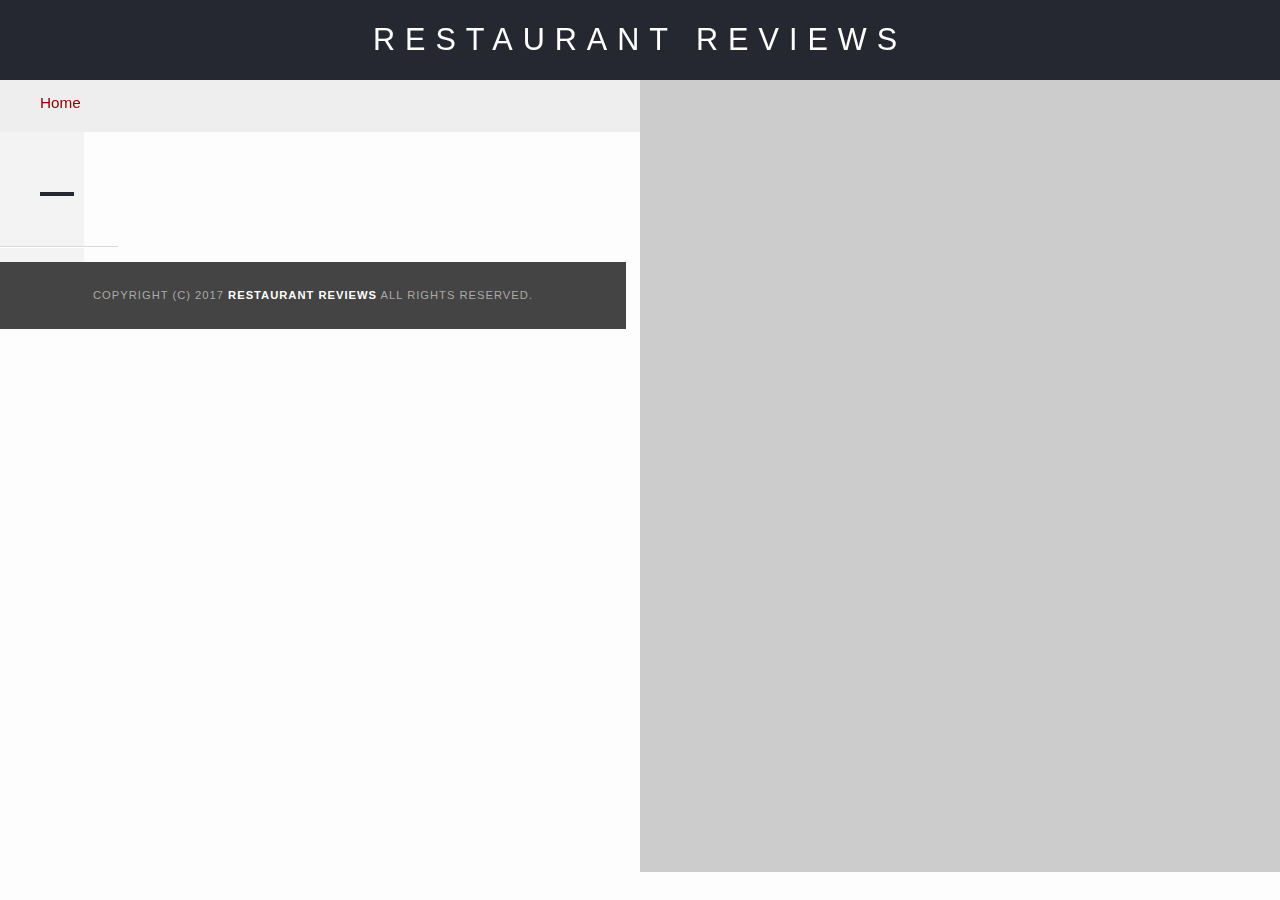
<file: restaurant.html>
<!DOCTYPE html>
<html lang="en">

<head>
  <!-- Normalize.css for better cross-browser consistency -->
  <link rel="stylesheet" src="//normalize-css.googlecode.com/svn/trunk/normalize.css" />
  <!-- Main CSS file -->
  <link rel="stylesheet" href="css/styles.css" type="text/css">
  <meta name="viewport" content="width=device-width, initial-scale=1">
  <title>Restaurant Info</title>
</head>

<body class="inside">
  <!-- Beginning header -->
  <header>
    <!-- Beginning nav -->
    <nav>
      <h1><a href="/">Restaurant Reviews</a></h1>
    </nav>
    <!-- Beginning breadcrumb -->
    <ul id="breadcrumb" aria-label="Breadcrumb" role="navigation">
      <li><a href="/">Home</a></li>
    </ul>
    <!-- End breadcrumb -->
    <!-- End nav -->
  </header>
  <!-- End header -->

  <!-- Beginning main -->
  <main id="maincontent">
    <!-- Beginning map -->
    <section id="map-container" aria-label="Map of restaurants" role="application">
      <div id="map"></div>
    </section>
    <!-- End map -->
    <!-- Beginning restaurant -->
    <section id="restaurant-container" tabindex="0" aria-label="Restaurant Information">
      <h2 id="restaurant-name" tabindex="0"></h2>
      <img id="restaurant-img" tabindex="0">
      <p id="restaurant-cuisine" tabindex="0"></p>
      <p id="restaurant-address" tabindex="0"></p>
      <table id="restaurant-hours" tabindex="0"></table>
    </section>
    <!-- end restaurant -->
    <!-- Beginning reviews -->
    <section id="reviews-container">
      <ul id="reviews-list" tabindex="0"></ul>
    </section>
    <!-- End reviews -->
  </main>
  <!-- End main -->

  <!-- Beginning footer -->
  <footer id="footer">
    Copyright (c) 2017 <a href="/"><strong>Restaurant Reviews</strong></a> All Rights Reserved.
  </footer>
  <!-- End footer -->

  <!-- Beginning scripts -->
  <!-- Database helpers -->
  <script type="text/javascript" src="js/dbhelper.js"></script>
  <!-- Service Worker -->
  <script type="application/javascript" charset="utf-8" src="js/sw_register.js"></script>
  <!-- Main javascript file -->
  <script type="text/javascript" src="js/restaurant_info.js"></script>
  <!-- Google Maps -->
  <script async defer src="https://maps.googleapis.com/maps/api/js?key=AIzaSyAYb1WQLh2JaKpVrdZegH69tVAI2LH9gNs&libraries=places&callback=initMap"></script>
  <!-- End scripts -->

</body>

</html>
</file>
<file: css/styles.css>
@charset "utf-8";
/* CSS Document */

body,td,th,p{
  font-family: Arial, Helvetica, sans-serif;
  font-size: 14px;
  color: #333;
  line-height: 1.5;
}
body {
  background-color: #fdfdfd;
  margin: 0;
  position:relative;
}
ul, li {
  font-family: Arial, Helvetica, sans-serif;
  font-size: 1.0em;
  color: #333;
}
a {
  color: #fff;
  text-decoration: none;
}
a:hover, a:focus {
  color: rgb(127,255,0);
  text-decoration: none;
}
a img{
  border: none 0px #fff;
}
h1, h2, h3, h4, h5, h6 {
  font-family: Arial, Helvetica, sans-serif;
  margin: 0 0 20px;
}
article, aside, canvas, details, figcaption, figure, footer, header, hgroup, menu, nav, section {
  display: block;
}
#maincontent {
  background-color: #f3f3f3;
  min-height: 100%;
}
#footer {
  background-color: #444;
  color: #aaa;
  font-size: 0.8em;
  letter-spacing: 1px;
  padding: 25px;
  text-align: center;
  text-transform: uppercase;
}
/* ====================== Navigation ====================== */
nav {
  display: flex;
  width: 100%;
  height: 80px;
  background-color: #252831;
  text-align:center;
  align-items: center;
}
nav h1 {
  margin: auto;
}
nav h1 a {
  color: #fff;
  font-size: calc(0.45em + 2vmin);
  font-weight: 200;
  letter-spacing: 10px;
  text-transform: uppercase;
}
#breadcrumb {
    padding: 10px 40px 16px;
    list-style: none;
    background-color: #eee;
    font-size: 17px;
    margin: 0;
}

/* Display list items side by side */
#breadcrumb li {
    display: inline;
    font-size: 0.9em;
}

/* Add a slash symbol (/) before/behind each list item */
#breadcrumb li+li:before {
    padding: 8px;
    color: black;
    content: "/\00a0";
}

/* Add a color to all links inside the list */
#breadcrumb li a {
    color: darkred;
    text-decoration: none;
}

/* Add a color on mouse-over */
#breadcrumb li a:hover {
    color: #01447e;
    text-decoration: underline;
}
/* ====================== Map ====================== */
#map {
  height: 400px;
  width: 100%;
  background-color: #ccc;
}
/* ====================== Restaurant Filtering ====================== */
.filter-options {
  display: flex;
  flex-direction: column;
  padding: 10px 0 3px;
  text-align: center;
  align-items: center;
  width: 100%;
  height: auto;
  background-color: #36839a;
}
.filter-options h2 {
  color: white;
  font-size: 1rem;
  font-weight: normal;
  line-height: 1;
  margin: 0 20px;
}
.filter-options select {
  background-color: white;
  border: 1px solid #fff;
  font-family: Arial,sans-serif;
  font-size: 1.1em;
  height: 35px;
  letter-spacing: 0;
  margin: 10px;
  padding: 0 10px;
  width: 200px;
}

/* ====================== Restaurant Listing ====================== */
#restaurants-list {
  display: flex;
  flex-wrap: wrap;
  align-items: center;
  justify-content: center;
  background-color: #f3f3f3;
  list-style: outside none none;
  margin: 0;
  padding: 30px 15px 60px;
  text-align: center;
}
#restaurants-list li {
  display: flex;
  flex-direction: column;
  background-color: #fff;
  border: 2px solid #ccc;
  font-family: Arial,sans-serif;
  margin: 15px;
  min-height: 380px;
  padding: 0 0 15px;
  text-align: left;
  max-width: 85%;
}
#restaurants-list .restaurant-img {
  background-color: #ccc;
  display: block;
  margin: 0;
  max-width: 100%;
  min-height: auto;
  min-width: 100%;
}
#restaurants-list li h1 {
  color: darkred;
  font-family: Arial,sans-serif;
  font-size: 1.3em;
  font-weight: 200;
  letter-spacing: 0;
  line-height: 1.3;
  margin: 20px 0 10px;
  text-transform: uppercase;
  padding: 0 20px;
  height: 25px;
}
#restaurants-list p {
  font-size: 1.1em;
  margin: 0;
  padding: 0 20px;
  width: 55%;
}
#restaurants-list li a {
  background-color: darkred;
  border-bottom: 3px solid #eee;
  color: #fff;
  display: inline-block;
  font-size: 1.0em;
  margin: 15px 0 0;
  padding: 10px 42px 10px;
  text-align: center;
  text-decoration: none;
  text-transform: uppercase;
}

/* ====================== Restaurant Details ====================== */
.inside {
  display: flex;
  flex-direction: row;
  flex-flow: wrap;
  width: 100%;
}
.inside header {
  width: 100%;
}
.inside #map-container {
  position: relative;
  width: 100%;
  height: 270px;
}
.inside #map {
  background-color: #ccc;
  height: 100%;
  width: 100%;
}
#resraurant-container {
  position: relative;
  width: 100%;
}
#restaurant-name {
  color: darkred;
  font-family: Arial,sans-serif;
  font-size: 2.0em;
  font-weight: 200;
  letter-spacing: 0;
  margin: 15px 0 30px;
  text-transform: uppercase;
  line-height: 1.1;
}
#restaurant-img {
  width: 100%;
}
#restaurant-address {
  font-size: 1.2em;
  margin: 10px 0px;
}
#restaurant-cuisine {
  background-color: #252831;
  color: #fff;
  font-size: 1.2em;
  font-weight: 300;
  letter-spacing: 10px;
  margin: 0 0 20px;
  padding: 2px 0;
  text-align: center;
  text-transform: uppercase;
}
#restaurant-container, #reviews-container {
  border-bottom: 1px solid #d9d9d9;
  border-top: 1px solid #fff;
  padding: 40px 30px;
}
#reviews-container {
  padding: 30px 40px 80px;
}
#reviews-container h2 {
  color: darkred;
  font-size: 2.4em;
  font-weight: 300;
  letter-spacing: -1px;
  padding-bottom: 1px;
}
#reviews-list {
  margin: 0;
  padding: 0;
}
#reviews-list li {
  background-color: #fff;
    border: 2px solid #f3f3f3;
  display: block;
  list-style-type: none;
  margin: 0 0 30px;
  overflow: hidden;
  padding: 20px 20px;
  position: relative;
}
#reviews-list li p {
  margin: 0 0 10px;
}
#reviews-list li p:nth-child(1) {
  width: 50%;
  font-size: 1.2em;
  display: inline-block;
  line-height: 1;
}
#reviews-list li p:nth-child(2) {
  width: 50%;
  display: inline-block;
  font-size: 0.9em;
  text-align: right;
  line-height: 1;
}
#reviews-list li p:nth-child(3) {
  color: darkred;
  text-align: right;
}
#restaurant-hours td {
  color: #666;
}
.inside #footer {
  width: 100%;
}

/* ====================== Media Queries ====================== */

@media (min-width: 458px) {
  .filter-options {
    text-align: left;
  }
}

@media (min-width: 640px) and (max-width: 929px){
  #restaurants-list li {
    max-width: 42%;
  }
  #restaurants-list li h1 {
    height: 35px;
  }
}

@media (min-width: 930px) {
  #restaurants-list li {
    max-width: 30%;
  }
  #restaurants-list p {
    width: 66%;
  }  
  #restaurants-list li h1 {
    height: 41px;
  }

  .inside header {
    position: fixed;
    top: 0;
    width: 100%;
    z-index: 1000;
  }
  .inside #map-container {
    background: blue none repeat scroll 0 0;
    height: 88%;
    position: fixed;
    right: 0;
    top: 80px;
    width: 50%;
  }
  #breadcrumb {
    width: calc(50% - 80px);
  }
  #restaurant-img {
    width: 90%;
  }
  #restaurant-container {
    width: 45%;
    padding: 140px 40px 30px;
  }
  #reviews-container {
    width: 45%;
    padding: 40px 30px;
  }
  #restaurant-cuisine {
    width: 90%;
  }
  #reviews-list li {
    width: 85%;
  }
  .inside #footer {
    bottom: 0;
    position: absolute;
    width: 45%;
  }
}
</file>
